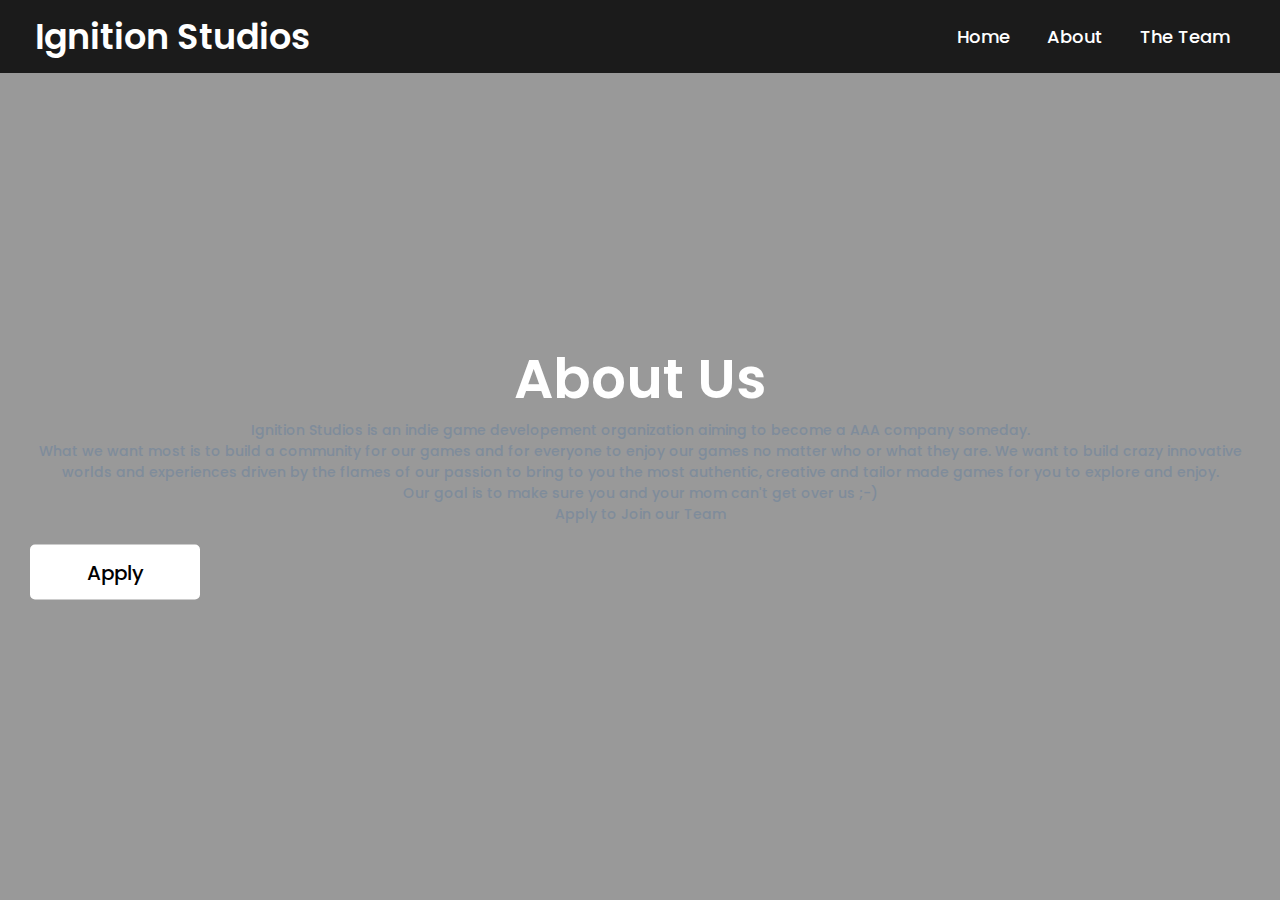
<file: about.html>
<!DOCTYPE html>
<!-- Created By CodingNepal - www.codingnepalweb.com -->
<html lang="en" dir="ltr">
  <head>
    <meta charset="UTF-8">
    <meta name="viewport" content="width=device-width, initial-scale=1.0">
    <!------<title> Website Layout | CodingLab</title>------>
    <link rel="stylesheet" href="style.css">
    <link rel="stylesheet" href="https://cdnjs.cloudflare.com/ajax/libs/font-awesome/5.15.2/css/all.min.css"/>
   </head>
<body>
  <nav>
    <div class="menu">
      <div class="logo">
        <a href="#">Ignition Studios</a>
      </div>
      <ul>
        <li><a href="index.html">Home</a></li>
        <li><a href="about.html">About</a></li>
        <li><a href="team.html">The Team</a></li>

      </ul>
    </div>
  </nav>
  <div class="img"></div>
  <div class="center">
    <div class="title">About Us</div>
    <div class="paragraphs">
          <p>Ignition Studios is an indie game developement organization aiming to become a AAA company someday.</p>
          <p>What we want most is to build a community for our games and for everyone to enjoy our games no matter who or what they are. We want to build crazy innovative worlds and experiences driven by the flames of our passion to bring to you the most authentic, creative and tailor made games  for you to explore and enjoy.</p>

          <p>Our goal is to make sure you and your mom can't get over us ;-)</p>
          <p></p>
          <p>Apply to Join our Team</p>
    </div>
    <a href='contact.html'>
      <div class="btns">
      <button>Apply</button>
    </a>

    </div>
  </div>
</body>
</html>
</file>
<file: style.css>
@import url('https://fonts.googleapis.com/css2?family=Poppins:wght@200;300;400;500;600;700&display=swap');
*{
  margin: 0;
  padding: 0;
  box-sizing: border-box;
  font-family: 'Poppins',sans-serif;
}
::selection{
  color: #000;
  background: #fff;
}
img {
  width: 100%;
  border-radius: 12px;
  height: 214px;
  object-fit: cover;
}
container {
  max-width: 300px;

  /* Center the container in middle on horizontal axis */
  margin: 100 auto;

  /* Add empty space above the container (20% of the view height) */
  margin-top: 20vh;
}
.card {
  /* Change background color */
  background-color: white;

  /* Add border */
  border: 1px solid #bacdd8;

  /* Add space between the border and the content */
  padding: 8px;

  border-radius: 12px;
}
.tag {
  padding: 4px 8px;
  border: 1px solid #e5eaed;

  border-radius: 50px;
  font-size: 12px;
  font-weight: 600;
  color: #788697;
}

/* Style div elements that have class equal to name */
.name {
  font-size: 24px;
  font-weight: 600;

  margin-top: 16px;
}

/* Style p element */
p {
  font-size: 14px;
  color: #7f8c9b;
  line-height: 150%;
}

/* Style button element */
button {
  border: none;
  padding: 12px 24px;
  border-radius: 50px;

  font-weight: 600;
  color: #0077ff;
  background-color: #e0efff;

  /* Button is inline-block element by default, it need to have block display for margin: 0 auto; to work */
  margin: 0 auto;
  display: block;

  /* Button is a clickable element, therefore it should have a pointer cursor */
  cursor: pointer;
}

.card__details {
  /* Add space around the details */
  padding: 16px 8px 8px 8px;
}
.image:hover img{
  opacity:1;
}
.image.details{
  z-index:1;
  position:absolute;
  top:0;
  right:0;
  color:#ffffff;
  width:100%;
  height:100%;
}
nav{
  position: fixed;
  background: #1b1b1b;
  width: 100%;
  padding: 10px 0;
  z-index: 12;
}
nav .menu{
  max-width: 1250px;
  margin: auto;
  display: flex;
  align-items: center;
  justify-content: space-between;
  padding: 0 20px;
}
.menu .logo a{
  text-decoration: none;
  color: #fff;
  font-size: 35px;
  font-weight: 600;
}
.menu ul{
  display: inline-flex;
}
.menu ul li{
  list-style: none;
  margin-left: 7px;
}
.menu ul li:first-child{
  margin-left: 0px;
}
.menu ul li a{
  text-decoration: none;
  color: #fff;
  font-size: 18px;
  font-weight: 500;
  padding: 8px 15px;
  border-radius: 5px;
  transition: all 0.3s ease;
}
.menu ul li a:hover{
  background: #fff;
  color: black;
}
.img{
  background: https://static.vecteezy.com/system/resources/thumbnails/006/413/058/small/soft-beautiful-abstract-background-you-can-use-this-background-for-your-content-like-as-technology-video-gaming-promotion-card-banner-sports-education-presentation-website-anymore-vector.jpgno-repeat;
  width: 100%;
  height: 100vh;
  background-size: cover;
  background-position: center;
  position: relative;
}
.img::before{
  content: '';
  position: absolute;
  height: 100%;
  width: 100%;
  background: rgba(0, 0, 0, 0.4);
}
.center{
  position: absolute;
  top: 52%;
  left: 50%;
  transform: translate(-50%, -50%);
  width: 100%;
  padding: 0 20px;
  text-align: center;
}
.center .title{
  color: #fff;
  font-size: 55px;
  font-weight: 600;
}
.center .sub_title{
  color: #fff;
  font-size: 52px;
  font-weight: 600;
}
.center .paragraphs{
  color: #000;
  font-size:17px;
  font-weight:500;
}
.center .btns{
  margin-top: 20px;
}
.center .btns button{
  height: 55px;
  width: 170px;
  border-radius: 5px;
  border: none;
  margin: 0 10px;
  border: 2px solid white;
  font-size: 20px;
  font-weight: 500;
  padding: 0 10px;
  cursor: pointer;
  outline: none;
  transition: all 0.3s ease;
}
.center .btns button:first-child{
  color: #fff;
  background: none;
}
.btns button:first-child:hover{
  background: white;
  color: black;
}
.center .btns button:last-child{
  background: white;
  color: black;
}
* > * {
  box-sizing: border-box;
  padding: 0;
  margin: 0;
  font-family: var(--font-poppins);
}

a {
  text-decoration: none;
}

ul {
  list-style-type: none;
}

.text-dark {
  color: var(--text-dark);
}

.text-white {
  color: var(--text-white);
}

.text-light {
  color: var(--text-light);
}

.text-gray {
  color: var(--text-gray);
}

.text-red {
  color: var(--text-red);
}

.bg-gradient {
  background: var(--bg-gradient);
}

.bg-gradient-indigo {
  background: var(--bg-gradient-indigo);
}

.bg-gradient-peach {
  background: var(--bg-gradient-peach);
}

.bg-gradient-red {
  background: var(--bg-red);
}

.bg-gradient-blue {
  background: var(--bg-blue);
}

.bg-gradient-yellow {
  background: var(--bg-yellow);
}

.bg-gradient-purple {
  background: var(--bg-purple);
}

.font-poppins {
  font-family: var(--font-poppins);
}

.text-center {
  text-align: center;
}

.text-sm {
  font-size: 1em;
  line-height: 1.5em;
}

.text-md {
  font-size: 1.5em;
}

.text-lg {
  font-size: 2.2em;
  line-height: 3rem;
}

.text-xl {
  font-size: 3em;
}

.text-2xl {
  font-size: 5em;
}

.font-bold {
  font-weight: bold;
}

.flex {
  display: flex;
}

.flex-row {
  flex-direction: row;
}

.flex-column {
  flex-direction: column;
}

.flex-wrap {
  flex-wrap: wrap;
}

.flex-initial {
  flex: 0 1 auto;
}

.flex-grow {
  flex-grow: 1;
}

.justify-center {
  justify-content: center;
}

.text-uppercase {
  text-transform: uppercase;
}

.container {
  width: 100%;
}

.container-fluid {
  width: 98%;
}

.mx-auto {
  margin-left: auto;
  margin-right: auto;
}

.py-2 {
  padding-top: 1rem;
  padding-bottom: 1rem;
}

.py-5 {
  padding-top: 1.5rem;
  padding-bottom: 1.5rem;
}

.py-10 {
  padding-top: 4.5rem;
  padding-bottom: 4.5rem;
}

.px-5 {
  padding-left: 1.5rem;
  padding-right: 1.5rem;
}

.px-10 {
  padding-left: 3.5rem;
  padding-right: 3.5rem;
}

.link {
  color: var(--text-dark2);
  font-weight: bold;
}

.link:hover {
  color: var(--text-red);
}

.btn {
  border: none;
  background-color: transparent;
  cursor: pointer;
}

.btn-primary {
  padding: 0.8rem 2rem;
  border-radius: 50px;
  font-family: var(--font-poppins);
  font-weight: bold;
}

.btn-shadow {
  box-shadow: var(--box-shadow);
}

.btn-primary:hover {
  background: var(--bg-gradient-indigo);
}

.bg-cover {
  background: var(--bg-cover);
  object-fit: fill;
}

.d-inline {
  display: inline-block;
}

.d-block {
  display: block;
}

.grid {
  display: grid;
}

.cols-1 {
  grid-template-columns: repeat(1, minmax(0, 1fr));
}

.w-100 {
  width: 100%;
}

.w-50 {
  width: 50%;
}

body {
  width: 100%;
  background: background : linear-gradient(#2b1055,#7597de);
  background-size: cover;
}

@media (min-width: 640px) {
  .container {
    max-width: 640px;
  }

  .sm-text-xl {
    font-size: 3em;
  }

  .sm-px-10 {
    padding-left: 3.5rem;
    padding-right: 3.5rem;
  }
}
@media (min-width: 768px) {
  .container {
    max-width: 768px;
  }

  .md-text-left {
    text-align: left;
  }

  .md-mx-initial {
    margin: initial;
  }

  .md-cols-2 {
    grid-template-columns: repeat(2, minmax(0, 1fr));
  }
}
@media (min-width: 1024px) {
  .container {
    max-width: 1024px;
  }

  #nav .toggle-btn > button {
    display: none;
  }

  #site-main .banner-area {
    background: none;
  }

  #nav {
    flex-direction: row !important;
    padding-left: 6rem !important;
    padding-right: 6rem !important;
  }

  .collapse {
    max-height: initial !important;
  }

  .collapse ul {
    flex-direction: row !important;
  }

  .active {
    max-height: 100% !important;
  }

  .lg-cols-2 {
    grid-template-columns: repeat(2, minmax(0, 1fr));
  }

  .lg-cols-3 {
    grid-template-columns: repeat(3, minmax(0, 1fr));
  }
  .lg-cols-4 {
    grid-template-columns: repeat(4, minmax(0, 1fr));
  }
}
@media (min-width: 1280px) {
  .container {
    max-width: 1280px;
  }

  #nav {
    background: transparent !important;
  }

  #nav .flex-initial ul button {
    display: inline-block !important;
  }

  #site-main .banner-area {
    background: none;
  }
}

#nav {
  position: absolute;
  top: 0;
  left: 0;
  width: 100%;
  padding: 1rem 1.5rem;
  background: var(--text-light);
  flex-direction: column;
}

#nav .collapse {
  max-height: 0px;
  overflow-y: hidden;
  transition: all 0.9s ease;
}

#nav .collapse ul {
  flex-direction: column;
  text-align: center;
  padding: 0 3rem;
}

#nav .collapse ul > li {
  padding: 0rem 1.5rem;
  line-height: 3rem;
  font-size: 1.1em;
}

#nav .toggle-btn > button {
  font-size: 2em;
  position: absolute;
  right: 0;
  top: 0;
  padding: 1rem;
  color: var(--text-dark2);
}

#nav .flex-initial ul button {
  display: none;
}

.active {
  max-height: 50vh !important;
}

#site-main .banner-area {
  width: 100%;
  position: relative;
  background: var(--bg-cover) no-repeat;
  background-position: right;
  z-index: -99;
}

#site-main .banner-area .banner-title {
  height: 95vh;
  padding-top: 16rem;
}

#site-main .join-area {
  padding: 5em 0;
}

#site-main .life-area > .grid {
  column-gap: 10em;
}

#site-main .life-area .grid-images {
  display: grid;
  grid-template-columns: repeat(16, minmax(10px, 1fr));
  grid-template-rows: repeat(8, minmax(100px, 1fr));
}

#site-main .life-area .grid-images .item-one {
  background: background : linear-gradient(#2b1055,#7597de);
  grid-column-start: 1;
  grid-column-end: 8;
  grid-row-start: 2;
  grid-row-end: 5;
  background: var(--bg-image1) no-repeat;
  background-size: cover;
  border-radius: 8px;
  filter: blur(1px);
}

#site-main .life-area .grid-images .item-two {
  background: var(--text-gray);
  grid-column-start: 9;
  grid-column-end: 16;
  grid-row-start: 1;
  grid-row-end: 4;
  background: var(--bg-image2) no-repeat;
  background-size: cover;
  border-radius: 8px;
  filter: blur(1px);
}


#site-main .life-area .grid-images .item-three {
  grid-area: 3/4/8/14;
  background: var(--bg-image3) no-repeat;
  background-size: cover;
  border-radius: 8px;
  z-index: 99;
}

#site-main .counting-area {
  padding: 7em 0;
}

#site-main .counting-area .grid-one p {
  width: 80%;
}

#site-main .counting-area .count-box {
  display: flex;
  justify-content: center;
  margin: 2em 0;
}

#site-main .counting-area .count-box .grid {
  display: inline-grid;
  grid-gap: 2px;
  border-radius: 20px;
  background-color: var(--text-light);
  box-shadow: var(--box-shadow);
}

#site-main .counting-area .count-box .grid > div {
  background-color: white;
  padding: 2em 2.5em;
  text-align: center;
}

#site-main .card-area .grid {
  column-gap: 4em;
  row-gap: 2em;
}

.slide-container {
  max-width: 1120px;
  width: 100%;
  padding: 40px 0;
}
.slide-content {
  margin: 0 40px;
  overflow: hidden;
  border-radius: 25px;
}
.card {
  border-radius: 25px;
  background-color: #fff;
  margin-bottom: 40px;
}
.image-content,
.card-content {
  display: flex;
  flex-direction: column;
  align-items: center;
  padding: 10px 14px;
}
.image-content {
  position: relative;
  row-gap: 5px;
  padding: 25px 0;
}
.overlay {
  position: absolute;
  left: 0;
  top: 0;
  height: 100%;
  width: 100%;
  background-color: #4070f4;
  border-radius: 25px 25px 0 25px;
}
.overlay::before,
.overlay::after {
  content: "";
  position: absolute;
  right: 0;
  bottom: -40px;
  height: 40px;
  width: 40px;
  background-color: #4070f4;
}
.overlay::after {
  border-radius: 0 25px 0 0;
  background-color: #fff;
}
.card-image {
  position: relative;
  height: 150px;
  width: 150px;
  border-radius: 50%;
  background: #fff;
  padding: 3px;
}
.card-image .card-img {
  height: 100%;
  width: 100%;
  object-fit: cover;
  border-radius: 50%;
  border: 4px solid #4070f4;
}
.name {
  font-size: 18px;
  font-weight: 500;
  color: #333;
}
.description {
  font-size: 14px;
  color: #707070;
  text-align: center;
}

.swiper-navBtn {
  color: #6e93f7;
  transition: color 0.3s ease;
}
.swiper-navBtn:hover {
  color: #4070f4;
}
.swiper-navBtn::before,
.swiper-navBtn::after {
  font-size: 35px;
}
.swiper-button-next {
  right: 0;
}
.swiper-button-prev {
  left: 0;
}
.swiper-pagination-bullet {
  background-color: #6e93f7;
  opacity: 1;
}
.swiper-pagination-bullet-active {
  background-color: #4070f4;
}

@media screen and (max-width: 768px) {
  .slide-content {
    margin: 0 10px;
  }
  .swiper-navBtn {
    display: none;
  }

  #site-main .banner-area {
    background: none;
  }
}

#site-main .article-area .grid {
  column-gap: 5em;
}

#site-main .article-area .card article {
  border-radius: 10px;
}

#site-main .ready-area .flex {
  display: flex;
  justify-content: space-around;
  align-items: center;
}

#footer {
  border-top: 2px solid var(--text-light);
  margin-top: 8em;
}

#footer .social {
  text-align: center;
  padding-bottom: 2px;
  color: #4b4c4d;
}

#footer .social a {
  font-size: 24px;
  color: var(--text-red);
  border: 1px solid #ccc;
  width: 40px;
  height: 40px;
  line-height: 38px;
  display: inline-block;
  text-align: center;
  border-radius: 50%;
  margin: 17px 8px;
  opacity: 0.75;
}

#footer .social a:hover {
  opacity: 0.9;
}

#footer ul {
  margin-top: 0;
  padding: 0;
  list-style: none;
  font-size: 18px;
  line-height: 1.6;
  margin-bottom: 0;
  text-align: center;
}

#footer ul li a {
  color: inherit;
  text-decoration: none;
  opacity: 0.8;
}

#footer ul li {
  display: inline-block;
  padding: 0 15px;
}

#footer ul li a:hover {
  opacity: 1;
}

#footer .copyrights {
  margin-top: 15px;
  text-align: center;
  font-size: 13px;
  color: #aaa;
}
</file>
